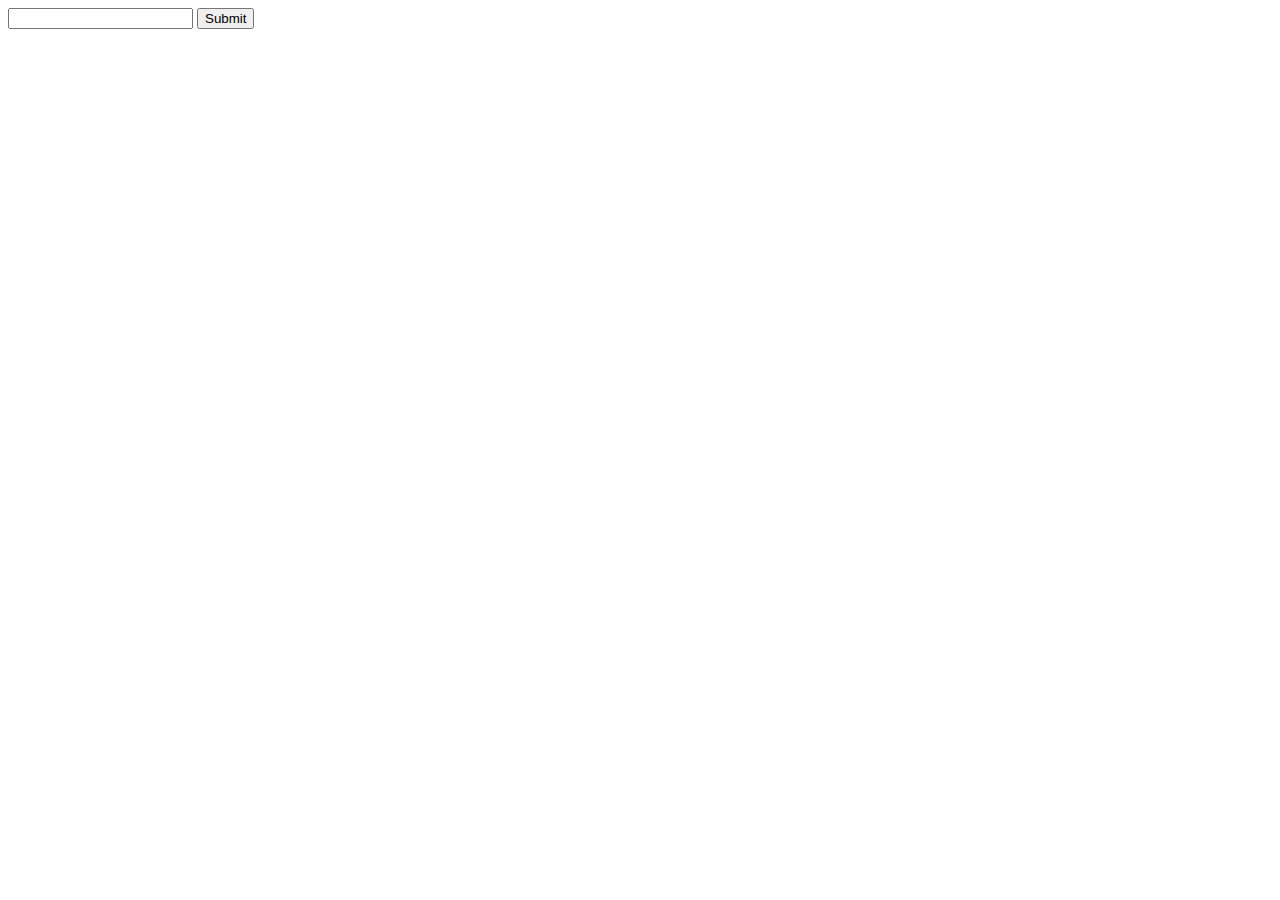
<file: jquery_Demo/index.html>
<!DOCTYPE html>
<html lang="en">

<head>
    <meta charset="UTF-8">
    <meta name="viewport" content="width=device-width, initial-scale=1.0">
    <title>jQuery Demo</title>
</head>

<body>
    <form action="" method="post" name='stdDetails'>
        <input type="text" name="username" id="userName">
        <input type="submit" id="btnSubmit" value="Submit">
    </form>
    
    <script src="https://code.jquery.com/jquery-3.5.1.js" integrity="sha256-QWo7LDvxbWT2tbbQ97B53yJnYU3WhH/C8ycbRAkjPDc=" crossorigin="anonymous"></script>
    <script src="demo.js"></script>
</body>

</html>
</file>
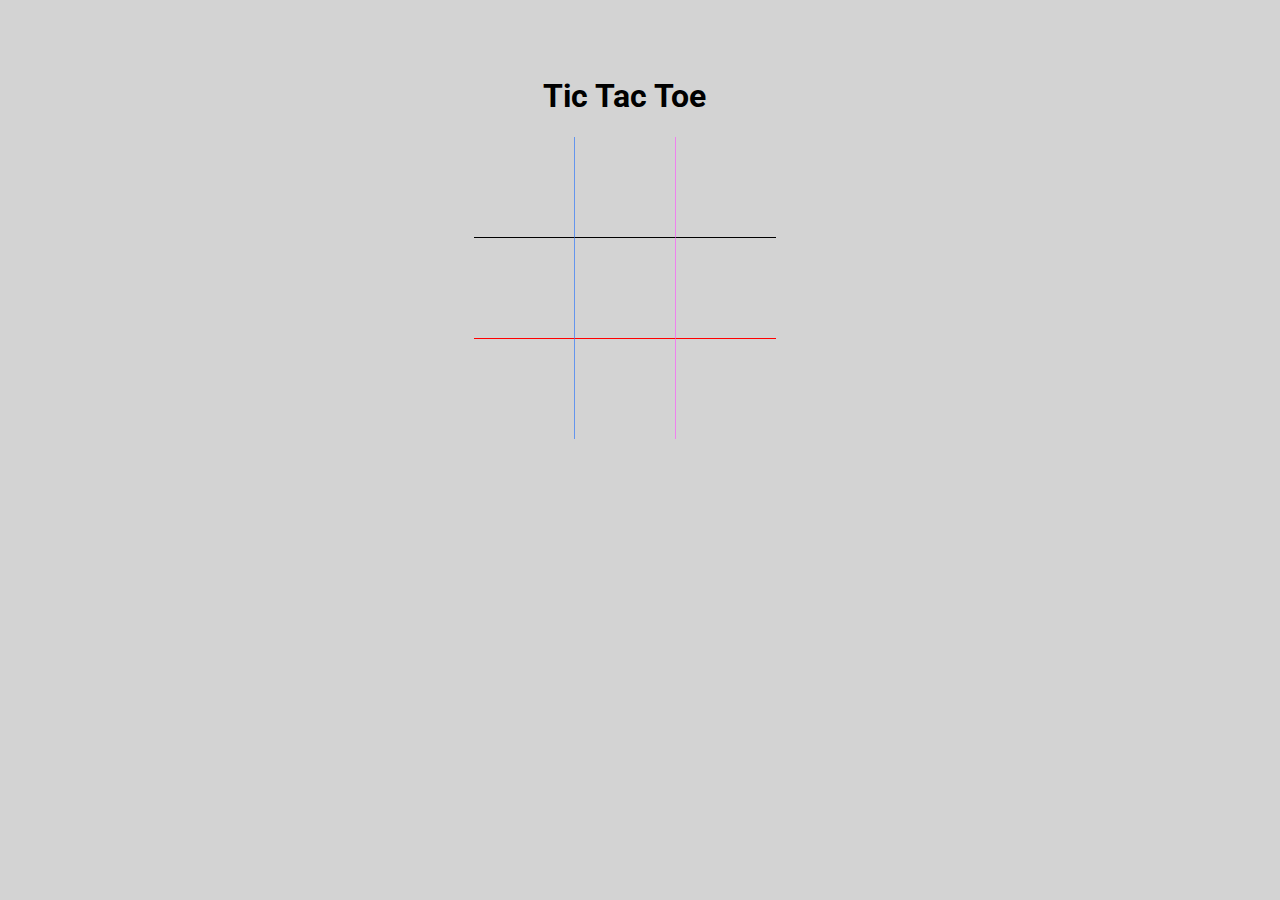
<file: TicTacToe/index.html>
<!DOCTYPE html>
<html lang="en">

<head>
    <meta charset="UTF-8">
    <meta name="viewport" content="width=device-width, initial-scale=1.0">
    <meta http-equiv="X-UA-Compatible" content="ie=edge">
    <title>Home Page</title>
    <link href="https://fonts.googleapis.com/css2?family=Indie+Flower&family=Roboto:ital,wght@1,300&display=swap"
        rel="stylesheet">
    <link rel="stylesheet" href="css/style.css">
</head>
<body>
    <!--Board Container-->
    <div id="board">
        <!--Board Header-->
        <h1>Tic Tac Toe</h1>
        <h3 id="result"></h3>
        <!--First Row-->
        <div class="row">
                <div class="top left"></div>
                <div class="top middle"></div>
                <div class="top right"></div>
        </div>
        <!--Second Row-->
        <div class="row">
                <div class="center left"></div>
                <div class="center middle"></div>
                <div class="center right"></div>
        </div>
        <!--Third Row-->
        <div class="row">
               <div class="bottom left"></div>
               <div class="bottom middle"></div>
               <div class="bottom right"></div>
        </div>
    </div>
    <script src="js/app.js"></script>
</body>

</html>
</file>
<file: TicTacToe/css/style.css>
body
{
    font-family: 'Roboto', sans-serif;
    background-color: lightgrey;
}
#board
{
    position: absolute;
    padding-top:3em;
    text-align: center;
    left: 37%;
}
.row
{
    display: flex;
    flex-flow: row wrap;
    align-items: center;
    justify-content: center;
    width: 302px;    
}
.row > div
{
    width: 100px;
    height: 100px;
    margin: 0 auto;
    font-size: 75px;
    line-height: 100px;
}
.top
{
    border-bottom: 1px solid black;
}
.bottom
{
    border-top: 1px solid red;
}
.right
{
    border-left: 1px solid violet;
}
.left
{
    border-right: 1px solid cornflowerblue;
}
</file>
